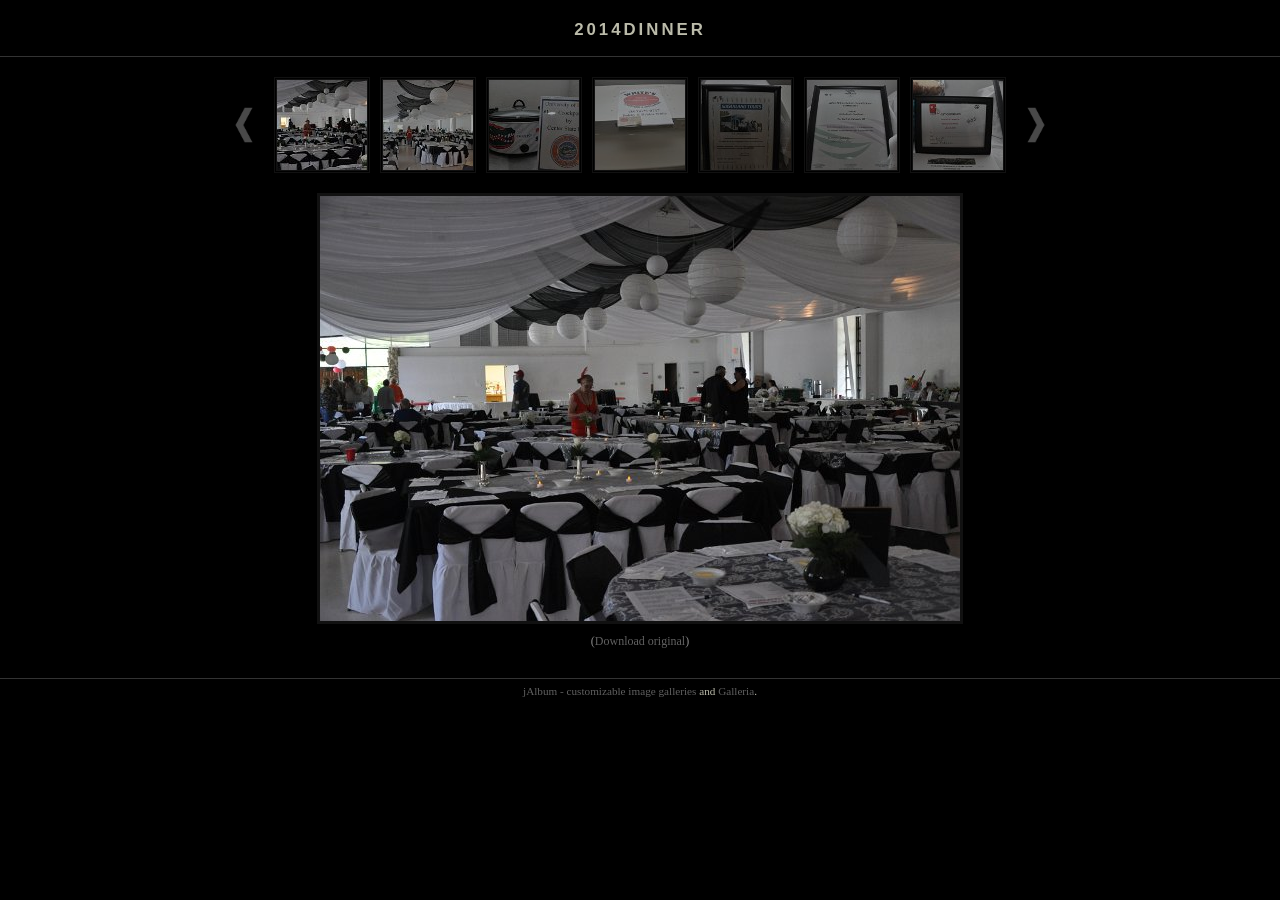
<file: labellechamber.com/2014Dinner/index.html>
<!DOCTYPE html PUBLIC "-//W3C//DTD XHTML 1.0 Transitional//EN" "http://www.w3.org/TR/xhtml1/DTD/xhtml1-transitional.dtd">
<html xmlns="http://www.w3.org/1999/xhtml" lang="en" xml:lang="en">	
	<!-- saved from url=(0014)about:internet -->
<head>
			
			
			
			
			
			
			
			
			
			
			
			
			
			
			
			
			
			
			
			
			
			
			
			
			
			
			
			
			
			
			
			
			
			
			
			
			
			
			
			
			
			
			
			
			
			
			
			
			
			
			
			
			
			
			
			
			
			
			
			
			
			
			
			
			
			
			
			
			
			
			
			
			
			
			
			
			
			
			
			
			
			
			
			
			
			
			
			
			
			
			
			
			
			
			
			
			
			
			
			
			
			
			
			
			
			
			
			
			
			
			
			
			
			
			
			
			
			
			
			
			
			
		<title>2014Dinner</title>
				
<meta http-equiv="content-type" content="text/html; charset=UTF-8" />
<meta name="title" content="2014Dinner" />
<meta name="keywords" content="2014Dinner, 2014Dinner, jAlbum 12, Galleria" />
<meta name="description" content="2014Dinner" />
<meta property="og:title" content="2014Dinner" />
<meta property="og:site_name" content="Jalbum" />
<meta property="fb:app_id" content="140299612674733" />
		<link href="res/galleria/galleria.css" rel="stylesheet" type="text/css" />
		<link href="res/index.css" rel="stylesheet" type="text/css" />		
		<link href="res/common.css" rel="stylesheet" type="text/css" />
		<style type="text/css">
	.thumbnails li {
		width: 90px;
		height: 90px;
	}

	#middle_container {
		height: 455px;
	}

	#scroller_container {
		margin-top: 20px;
		margin-bottom: 10px;
		width: 812px;	
	}

	#image_scroller {
		margin: 0 10px 0 20px;
		width: 742px;
	}
	
	#thumbnails_container {
		width: 12932px;
	}
	
	#scroller_container,
	#image_scroller,
	#thumbnails_container {
		height: 106px;
	}
	
	#folders_container {
		;
	}		
	
	.folders {
		width: 0px;
	}
	
	.folders li {
		width: 106px;
		height: 106px;
	}
	
	.caption,
	.description {
		width: 742px;
	}
</style>
		<script src="res/jquery.js" type="text/javascript"></script>
			<script src="res/jquery.hotkeys.js" type="text/javascript"></script>
	<script src="res/galleria/jquery.galleria.js" type="text/javascript"></script>
	<script src="res/jquery.scrollimages.js" type="text/javascript"></script>	
	<script type="text/javascript"><!--//--><![CDATA[//><!--	
		$(function() {
			$("#thumbnails_container").imageScroller({
				onBeforeScroll: function() { $.galleria.stop() },
				onScroll: function() { $.galleria.start() }, 
				duration: 120, 
				imageWidth: 106, 
				size: 7,
				fastSteps: 5
			});
			
			var formattedThumbnailOpacity = 67/100;
			
			$(".thumbnails_unstyled").addClass("thumbnails");
			$("ul.thumbnails").galleria({
				history: false,
				clickNext: true,
				insert: "#main_image",
				onImage: function(image, caption, thumb) {
					var extras = $("#extras").css("display", "none").empty();
					image.css("display", "none").fadeIn(500);
					caption.css("display", "none").fadeIn(500);
					
					if (false) {
						var extrasList = $("<ul></ul>");
						extrasList.addMetadata("Date", thumb.data("originalDate"));
						extrasList.addMetadata("Camera", thumb.data("cameraModel"));
						extrasList.addMetadata("Exposure time", thumb.data("exposureTime"));
						extrasList.addMetadata("ISO", thumb.data("isoEquivalent"));
						extrasList.addMetadata("Aperture", thumb.data("aperture"));
						extrasList.addMetadata("Focus distance", thumb.data("focusDistance"));
						extrasList.addMetadata("Focal length", thumb.data("focalLength35mm"));
						extrasList.addMetadata("Keywords", thumb.data("keywords"));
						if (extrasList.children().length > 0) {
							extras.append(extrasList);						
							extrasList.find(":first-child").addClass("first");
							extras.css({ 
								width : (image.outerWidth() - (5 * 2) + 100) + "px" 
							}).fadeIn(500);
						}
					}
					
					var li = thumb.parents("li");
					li.siblings().children("img.selected").fadeTo(500, formattedThumbnailOpacity);
					thumb.fadeTo("fast", 1).addClass("selected");
					image.attr("title", "Next image");
					
					var original = thumb.data("original");
					if (original) {
						var originalLink = $("<a></a>").attr("href", original).text("Download original");
						caption.append(" (").append(originalLink).append(")");
					}
				},
				onThumb: function(thumb) {
					var li = thumb.parents("li");
					var fadeTo = li.is(".active") ? "1" : formattedThumbnailOpacity;
					thumb.css({display: "none", opacity: fadeTo}).fadeIn(1500);
					thumb.hover(
						function() { 
							thumb.fadeTo("fast", 1);		
						},
						function() {
							li.not(".active").children("img").fadeTo("fast", formattedThumbnailOpacity);
						}
					)
				},
				preloads: 3,
				fastSteps: 5,
				onPrev: function() {
					$.imageScroller.scrollLeft();
				},
				onNext: function() {
					$.imageScroller.scrollRight();
				},
				onPrevFast: function() {
					$.imageScroller.fastScrollLeft();
				},
				onNextFast: function() {
					$.imageScroller.fastScrollRight();
				},
				enableSlideshow : false,
				autostartSlideshow : false,
				slideshowDelay : 3000,
				onSlideshowPlayed : function() {
					$('.play').hide();
					$('.pause').show();	
				},
				onSlideshowPaused : function() {
					$('.play').show();
					$('.pause').hide();
				}
			});
			
			$.galleria.loader = $("<div></div>").addClass("loader").append($(new Image()).attr("src","res/loader.gif").attr("title","Loading..."));
			
			prepareArrow = function(arrow) {
				arrow.css({display: "none", opacity: 0.5, "padding-top": "28px"}).fadeIn( 1000);			
				arrow.hover(
					function() {
						arrow.fadeTo("fast", 1);
					},
					function() {
						arrow.fadeTo("fast", 0.5);			
					}
				);	
			}
			
			var leftArrow = $("#left_arrow");
			prepareArrow(leftArrow);
			leftArrow.click(function() {
				$.galleria.prev();	
			});
			
			var rightArrow = $("#right_arrow");
			prepareArrow(rightArrow);
			rightArrow.click(function() {
				$.galleria.next();
			});
			
			if (false) {
				var leftFastArrow = $("#left_fast_arrow");
				prepareArrow(leftFastArrow);
				leftFastArrow.click(function() {
					$.galleria.prevFast();
				});
				
				var rightFastArrow = $("#right_fast_arrow");
				prepareArrow(rightFastArrow);
				rightFastArrow.click(function() {
					$.galleria.nextFast();
				});
			}
		});

		$(document).bind("keydown", "left", function() {
			if (!KeyboardNavigation.widgetHasFocus()) {
				$.galleria.prev();
			}
		});
		$(document).bind("keydown", "right", function() {
			if (!KeyboardNavigation.widgetHasFocus()) {
				$.galleria.next();
			}
		});
		$(document).bind("keydown", "space", function() {
			if (!KeyboardNavigation.widgetHasFocus()) {
				$.galleria.toggleSlideshow();
			}
		});

		var KeyboardNavigation = {
			widgetHasFocus: function() {
				if(typeof _jaWidgetFocus != 'undefined' && _jaWidgetFocus) {
					return true;
				}
				return false;
			}
		}
	//--><!]]></script>

	<link rel="alternate" href="album.rss" type="application/rss+xml"/>
</head>
	<body>
		<div id="header">
			<div id="top_container" class="border">
						<h1>2014Dinner</h1>
							
					
			</div>
				
		</div>
<div id="main">
		<div id="scroller_container">
			<img class="hide" id="left_arrow" src="res/left.png" alt="Scroll left" title="Scroll left" />					
			<div id="image_scroller">
				<ul id="thumbnails_container" class="thumbnails_unstyled">
						<li class="active">
										

							<a href="slides/DSC_0323.JPG" title="">
										
								<img src="thumbs/DSC_0323.JPG" alt="" title="" style="width: 90px; height: 90px;" />
							</a>
							<span>original:hi-res/DSC_0323.JPG;;width:640;;height:425</span>
						</li>
						
						<li class="">
										

							<a href="slides/DSC_0324.JPG" title="">
										
								<img src="thumbs/DSC_0324.JPG" alt="" title="" style="width: 90px; height: 90px;" />
							</a>
							<span>original:hi-res/DSC_0324.JPG;;width:640;;height:425</span>
						</li>
						
						<li class="">
										

							<a href="slides/DSC_0341.JPG" title="">
										
								<img src="thumbs/DSC_0341.JPG" alt="" title="" style="width: 90px; height: 90px;" />
							</a>
							<span>original:hi-res/DSC_0341.JPG;;width:640;;height:425</span>
						</li>
						
						<li class="">
										

							<a href="slides/DSC_0342.JPG" title="">
										
								<img src="thumbs/DSC_0342.JPG" alt="" title="" style="width: 90px; height: 90px;" />
							</a>
							<span>original:hi-res/DSC_0342.JPG;;width:640;;height:425</span>
						</li>
						
						<li class="">
										

							<a href="slides/DSC_0344.JPG" title="">
										
								<img src="thumbs/DSC_0344.JPG" alt="" title="" style="width: 90px; height: 90px;" />
							</a>
							<span>original:hi-res/DSC_0344.JPG;;width:640;;height:425</span>
						</li>
						
						<li class="">
										

							<a href="slides/DSC_0346.JPG" title="">
										
								<img src="thumbs/DSC_0346.JPG" alt="" title="" style="width: 90px; height: 90px;" />
							</a>
							<span>original:hi-res/DSC_0346.JPG;;width:640;;height:425</span>
						</li>
						
						<li class="">
										

							<a href="slides/DSC_0349.JPG" title="">
										
								<img src="thumbs/DSC_0349.JPG" alt="" title="" style="width: 90px; height: 90px;" />
							</a>
							<span>original:hi-res/DSC_0349.JPG;;width:640;;height:425</span>
						</li>
						
						<li class="">
										

							<a href="slides/DSC_0351.JPG" title="">
										
								<img src="thumbs/DSC_0351.JPG" alt="" title="" style="width: 90px; height: 90px;" />
							</a>
							<span>original:hi-res/DSC_0351.JPG;;width:640;;height:425</span>
						</li>
						
						<li class="">
										

							<a href="slides/DSC_0356.JPG" title="">
										
								<img src="thumbs/DSC_0356.JPG" alt="" title="" style="width: 90px; height: 90px;" />
							</a>
							<span>original:hi-res/DSC_0356.JPG;;width:640;;height:425</span>
						</li>
						
						<li class="">
										

							<a href="slides/DSC_0357.JPG" title="">
										
								<img src="thumbs/DSC_0357.JPG" alt="" title="" style="width: 90px; height: 90px;" />
							</a>
							<span>original:hi-res/DSC_0357.JPG;;width:640;;height:425</span>
						</li>
						
						<li class="">
										

							<a href="slides/DSC_0358.JPG" title="">
										
								<img src="thumbs/DSC_0358.JPG" alt="" title="" style="width: 90px; height: 90px;" />
							</a>
							<span>original:hi-res/DSC_0358.JPG;;width:640;;height:425</span>
						</li>
						
						<li class="">
										

							<a href="slides/DSC_0359.JPG" title="">
										
								<img src="thumbs/DSC_0359.JPG" alt="" title="" style="width: 90px; height: 90px;" />
							</a>
							<span>original:hi-res/DSC_0359.JPG;;width:640;;height:425</span>
						</li>
						
						<li class="">
										

							<a href="slides/DSC_0361.JPG" title="">
										
								<img src="thumbs/DSC_0361.JPG" alt="" title="" style="width: 90px; height: 90px;" />
							</a>
							<span>original:hi-res/DSC_0361.JPG;;width:640;;height:425</span>
						</li>
						
						<li class="">
										

							<a href="slides/DSC_0362.JPG" title="">
										
								<img src="thumbs/DSC_0362.JPG" alt="" title="" style="width: 90px; height: 90px;" />
							</a>
							<span>original:hi-res/DSC_0362.JPG;;width:640;;height:425</span>
						</li>
						
						<li class="">
										

							<a href="slides/DSC_0366.JPG" title="">
										
								<img src="thumbs/DSC_0366.JPG" alt="" title="" style="width: 90px; height: 90px;" />
							</a>
							<span>original:hi-res/DSC_0366.JPG;;width:640;;height:425</span>
						</li>
						
						<li class="">
										

							<a href="slides/DSC_0368.JPG" title="">
										
								<img src="thumbs/DSC_0368.JPG" alt="" title="" style="width: 90px; height: 90px;" />
							</a>
							<span>original:hi-res/DSC_0368.JPG;;width:640;;height:425</span>
						</li>
						
						<li class="">
										

							<a href="slides/DSC_0369.JPG" title="">
										
								<img src="thumbs/DSC_0369.JPG" alt="" title="" style="width: 90px; height: 90px;" />
							</a>
							<span>original:hi-res/DSC_0369.JPG;;width:640;;height:425</span>
						</li>
						
						<li class="">
										

							<a href="slides/DSC_0370.JPG" title="">
										
								<img src="thumbs/DSC_0370.JPG" alt="" title="" style="width: 90px; height: 90px;" />
							</a>
							<span>original:hi-res/DSC_0370.JPG;;width:640;;height:425</span>
						</li>
						
						<li class="">
										

							<a href="slides/DSC_0371.JPG" title="">
										
								<img src="thumbs/DSC_0371.JPG" alt="" title="" style="width: 90px; height: 90px;" />
							</a>
							<span>original:hi-res/DSC_0371.JPG;;width:640;;height:425</span>
						</li>
						
						<li class="">
										

							<a href="slides/DSC_0372.JPG" title="">
										
								<img src="thumbs/DSC_0372.JPG" alt="" title="" style="width: 90px; height: 90px;" />
							</a>
							<span>original:hi-res/DSC_0372.JPG;;width:640;;height:425</span>
						</li>
						
						<li class="">
										

							<a href="slides/DSC_0373.JPG" title="">
										
								<img src="thumbs/DSC_0373.JPG" alt="" title="" style="width: 90px; height: 90px;" />
							</a>
							<span>original:hi-res/DSC_0373.JPG;;width:640;;height:425</span>
						</li>
						
						<li class="">
										

							<a href="slides/DSC_0374.JPG" title="">
										
								<img src="thumbs/DSC_0374.JPG" alt="" title="" style="width: 90px; height: 90px;" />
							</a>
							<span>original:hi-res/DSC_0374.JPG;;width:640;;height:425</span>
						</li>
						
						<li class="">
										

							<a href="slides/DSC_0375.JPG" title="">
										
								<img src="thumbs/DSC_0375.JPG" alt="" title="" style="width: 90px; height: 90px;" />
							</a>
							<span>original:hi-res/DSC_0375.JPG;;width:640;;height:425</span>
						</li>
						
						<li class="">
										

							<a href="slides/DSC_0376.JPG" title="">
										
								<img src="thumbs/DSC_0376.JPG" alt="" title="" style="width: 90px; height: 90px;" />
							</a>
							<span>original:hi-res/DSC_0376.JPG;;width:640;;height:425</span>
						</li>
						
						<li class="">
										

							<a href="slides/DSC_0377.JPG" title="">
										
								<img src="thumbs/DSC_0377.JPG" alt="" title="" style="width: 90px; height: 90px;" />
							</a>
							<span>original:hi-res/DSC_0377.JPG;;width:640;;height:425</span>
						</li>
						
						<li class="">
										

							<a href="slides/DSC_0378.JPG" title="">
										
								<img src="thumbs/DSC_0378.JPG" alt="" title="" style="width: 90px; height: 90px;" />
							</a>
							<span>original:hi-res/DSC_0378.JPG;;width:640;;height:425</span>
						</li>
						
						<li class="">
										

							<a href="slides/DSC_0379.JPG" title="">
										
								<img src="thumbs/DSC_0379.JPG" alt="" title="" style="width: 90px; height: 90px;" />
							</a>
							<span>original:hi-res/DSC_0379.JPG;;width:640;;height:425</span>
						</li>
						
						<li class="">
										

							<a href="slides/DSC_0380.JPG" title="">
										
								<img src="thumbs/DSC_0380.JPG" alt="" title="" style="width: 90px; height: 90px;" />
							</a>
							<span>original:hi-res/DSC_0380.JPG;;width:640;;height:425</span>
						</li>
						
						<li class="">
										

							<a href="slides/DSC_0381.JPG" title="">
										
								<img src="thumbs/DSC_0381.JPG" alt="" title="" style="width: 90px; height: 90px;" />
							</a>
							<span>original:hi-res/DSC_0381.JPG;;width:640;;height:425</span>
						</li>
						
						<li class="">
										

							<a href="slides/DSC_0382.JPG" title="">
										
								<img src="thumbs/DSC_0382.JPG" alt="" title="" style="width: 90px; height: 90px;" />
							</a>
							<span>original:hi-res/DSC_0382.JPG;;width:640;;height:425</span>
						</li>
						
						<li class="">
										

							<a href="slides/DSC_0383.JPG" title="">
										
								<img src="thumbs/DSC_0383.JPG" alt="" title="" style="width: 90px; height: 90px;" />
							</a>
							<span>original:hi-res/DSC_0383.JPG;;width:640;;height:425</span>
						</li>
						
						<li class="">
										

							<a href="slides/DSC_0384.JPG" title="">
										
								<img src="thumbs/DSC_0384.JPG" alt="" title="" style="width: 90px; height: 90px;" />
							</a>
							<span>original:hi-res/DSC_0384.JPG;;width:640;;height:425</span>
						</li>
						
						<li class="">
										

							<a href="slides/DSC_0385.JPG" title="">
										
								<img src="thumbs/DSC_0385.JPG" alt="" title="" style="width: 90px; height: 90px;" />
							</a>
							<span>original:hi-res/DSC_0385.JPG;;width:640;;height:425</span>
						</li>
						
						<li class="">
										

							<a href="slides/DSC_0386.JPG" title="">
										
								<img src="thumbs/DSC_0386.JPG" alt="" title="" style="width: 90px; height: 90px;" />
							</a>
							<span>original:hi-res/DSC_0386.JPG;;width:640;;height:425</span>
						</li>
						
						<li class="">
										

							<a href="slides/DSC_0387.JPG" title="">
										
								<img src="thumbs/DSC_0387.JPG" alt="" title="" style="width: 90px; height: 90px;" />
							</a>
							<span>original:hi-res/DSC_0387.JPG;;width:640;;height:425</span>
						</li>
						
						<li class="">
										

							<a href="slides/DSC_0388.JPG" title="">
										
								<img src="thumbs/DSC_0388.JPG" alt="" title="" style="width: 90px; height: 90px;" />
							</a>
							<span>original:hi-res/DSC_0388.JPG;;width:640;;height:425</span>
						</li>
						
						<li class="">
										

							<a href="slides/DSC_0389.JPG" title="">
										
								<img src="thumbs/DSC_0389.JPG" alt="" title="" style="width: 90px; height: 90px;" />
							</a>
							<span>original:hi-res/DSC_0389.JPG;;width:640;;height:425</span>
						</li>
						
						<li class="">
										

							<a href="slides/DSC_0390.JPG" title="">
										
								<img src="thumbs/DSC_0390.JPG" alt="" title="" style="width: 90px; height: 90px;" />
							</a>
							<span>original:hi-res/DSC_0390.JPG;;width:640;;height:425</span>
						</li>
						
						<li class="">
										

							<a href="slides/DSC_0391.JPG" title="">
										
								<img src="thumbs/DSC_0391.JPG" alt="" title="" style="width: 90px; height: 90px;" />
							</a>
							<span>original:hi-res/DSC_0391.JPG;;width:640;;height:425</span>
						</li>
						
						<li class="">
										

							<a href="slides/DSC_0392.JPG" title="">
										
								<img src="thumbs/DSC_0392.JPG" alt="" title="" style="width: 90px; height: 90px;" />
							</a>
							<span>original:hi-res/DSC_0392.JPG;;width:640;;height:425</span>
						</li>
						
						<li class="">
										

							<a href="slides/DSC_0394.JPG" title="">
										
								<img src="thumbs/DSC_0394.JPG" alt="" title="" style="width: 90px; height: 90px;" />
							</a>
							<span>original:hi-res/DSC_0394.JPG;;width:640;;height:425</span>
						</li>
						
						<li class="">
										

							<a href="slides/DSC_0395.JPG" title="">
										
								<img src="thumbs/DSC_0395.JPG" alt="" title="" style="width: 90px; height: 90px;" />
							</a>
							<span>original:hi-res/DSC_0395.JPG;;width:640;;height:425</span>
						</li>
						
						<li class="">
										

							<a href="slides/DSC_0396.JPG" title="">
										
								<img src="thumbs/DSC_0396.JPG" alt="" title="" style="width: 90px; height: 90px;" />
							</a>
							<span>original:hi-res/DSC_0396.JPG;;width:640;;height:425</span>
						</li>
						
						<li class="">
										

							<a href="slides/DSC_0397.JPG" title="">
										
								<img src="thumbs/DSC_0397.JPG" alt="" title="" style="width: 90px; height: 90px;" />
							</a>
							<span>original:hi-res/DSC_0397.JPG;;width:640;;height:425</span>
						</li>
						
						<li class="">
										

							<a href="slides/DSC_0398.JPG" title="">
										
								<img src="thumbs/DSC_0398.JPG" alt="" title="" style="width: 90px; height: 90px;" />
							</a>
							<span>original:hi-res/DSC_0398.JPG;;width:640;;height:425</span>
						</li>
						
						<li class="">
										

							<a href="slides/DSC_0399.JPG" title="">
										
								<img src="thumbs/DSC_0399.JPG" alt="" title="" style="width: 90px; height: 90px;" />
							</a>
							<span>original:hi-res/DSC_0399.JPG;;width:640;;height:425</span>
						</li>
						
						<li class="">
										

							<a href="slides/DSC_0400.JPG" title="">
										
								<img src="thumbs/DSC_0400.JPG" alt="" title="" style="width: 90px; height: 90px;" />
							</a>
							<span>original:hi-res/DSC_0400.JPG;;width:640;;height:425</span>
						</li>
						
						<li class="">
										

							<a href="slides/DSC_0402.JPG" title="">
										
								<img src="thumbs/DSC_0402.JPG" alt="" title="" style="width: 90px; height: 90px;" />
							</a>
							<span>original:hi-res/DSC_0402.JPG;;width:640;;height:425</span>
						</li>
						
						<li class="">
										

							<a href="slides/DSC_0403.JPG" title="">
										
								<img src="thumbs/DSC_0403.JPG" alt="" title="" style="width: 90px; height: 90px;" />
							</a>
							<span>original:hi-res/DSC_0403.JPG;;width:640;;height:425</span>
						</li>
						
						<li class="">
										

							<a href="slides/DSC_0405.JPG" title="">
										
								<img src="thumbs/DSC_0405.JPG" alt="" title="" style="width: 90px; height: 90px;" />
							</a>
							<span>original:hi-res/DSC_0405.JPG;;width:640;;height:425</span>
						</li>
						
						<li class="">
										

							<a href="slides/DSC_0406.JPG" title="">
										
								<img src="thumbs/DSC_0406.JPG" alt="" title="" style="width: 90px; height: 90px;" />
							</a>
							<span>original:hi-res/DSC_0406.JPG;;width:640;;height:425</span>
						</li>
						
						<li class="">
										

							<a href="slides/DSC_0407.JPG" title="">
										
								<img src="thumbs/DSC_0407.JPG" alt="" title="" style="width: 90px; height: 90px;" />
							</a>
							<span>original:hi-res/DSC_0407.JPG;;width:640;;height:425</span>
						</li>
						
						<li class="">
										

							<a href="slides/DSC_0409.JPG" title="">
										
								<img src="thumbs/DSC_0409.JPG" alt="" title="" style="width: 90px; height: 90px;" />
							</a>
							<span>original:hi-res/DSC_0409.JPG;;width:640;;height:425</span>
						</li>
						
						<li class="">
										

							<a href="slides/DSC_0411.JPG" title="">
										
								<img src="thumbs/DSC_0411.JPG" alt="" title="" style="width: 90px; height: 90px;" />
							</a>
							<span>original:hi-res/DSC_0411.JPG;;width:640;;height:425</span>
						</li>
						
						<li class="">
										

							<a href="slides/DSC_0412.JPG" title="">
										
								<img src="thumbs/DSC_0412.JPG" alt="" title="" style="width: 90px; height: 90px;" />
							</a>
							<span>original:hi-res/DSC_0412.JPG;;width:640;;height:425</span>
						</li>
						
						<li class="">
										

							<a href="slides/DSC_0414.JPG" title="">
										
								<img src="thumbs/DSC_0414.JPG" alt="" title="" style="width: 90px; height: 90px;" />
							</a>
							<span>original:hi-res/DSC_0414.JPG;;width:640;;height:425</span>
						</li>
						
						<li class="">
										

							<a href="slides/DSC_0415.JPG" title="">
										
								<img src="thumbs/DSC_0415.JPG" alt="" title="" style="width: 90px; height: 90px;" />
							</a>
							<span>original:hi-res/DSC_0415.JPG;;width:640;;height:425</span>
						</li>
						
						<li class="">
										

							<a href="slides/DSC_0416.JPG" title="">
										
								<img src="thumbs/DSC_0416.JPG" alt="" title="" style="width: 90px; height: 90px;" />
							</a>
							<span>original:hi-res/DSC_0416.JPG;;width:640;;height:425</span>
						</li>
						
						<li class="">
										

							<a href="slides/DSC_0417.JPG" title="">
										
								<img src="thumbs/DSC_0417.JPG" alt="" title="" style="width: 90px; height: 90px;" />
							</a>
							<span>original:hi-res/DSC_0417.JPG;;width:640;;height:425</span>
						</li>
						
						<li class="">
										

							<a href="slides/DSC_0418.JPG" title="">
										
								<img src="thumbs/DSC_0418.JPG" alt="" title="" style="width: 90px; height: 90px;" />
							</a>
							<span>original:hi-res/DSC_0418.JPG;;width:640;;height:425</span>
						</li>
						
						<li class="">
										

							<a href="slides/DSC_0419.JPG" title="">
										
								<img src="thumbs/DSC_0419.JPG" alt="" title="" style="width: 90px; height: 90px;" />
							</a>
							<span>original:hi-res/DSC_0419.JPG;;width:640;;height:425</span>
						</li>
						
						<li class="">
										

							<a href="slides/DSC_0420.JPG" title="">
										
								<img src="thumbs/DSC_0420.JPG" alt="" title="" style="width: 90px; height: 90px;" />
							</a>
							<span>original:hi-res/DSC_0420.JPG;;width:640;;height:425</span>
						</li>
						
						<li class="">
										

							<a href="slides/DSC_0421.JPG" title="">
										
								<img src="thumbs/DSC_0421.JPG" alt="" title="" style="width: 90px; height: 90px;" />
							</a>
							<span>original:hi-res/DSC_0421.JPG;;width:640;;height:425</span>
						</li>
						
						<li class="">
										

							<a href="slides/DSC_0422.JPG" title="">
										
								<img src="thumbs/DSC_0422.JPG" alt="" title="" style="width: 90px; height: 90px;" />
							</a>
							<span>original:hi-res/DSC_0422.JPG;;width:640;;height:425</span>
						</li>
						
						<li class="">
										

							<a href="slides/DSC_0423.JPG" title="">
										
								<img src="thumbs/DSC_0423.JPG" alt="" title="" style="width: 90px; height: 90px;" />
							</a>
							<span>original:hi-res/DSC_0423.JPG;;width:640;;height:425</span>
						</li>
						
						<li class="">
										

							<a href="slides/DSC_0424.JPG" title="">
										
								<img src="thumbs/DSC_0424.JPG" alt="" title="" style="width: 90px; height: 90px;" />
							</a>
							<span>original:hi-res/DSC_0424.JPG;;width:640;;height:425</span>
						</li>
						
						<li class="">
										

							<a href="slides/DSC_0425.JPG" title="">
										
								<img src="thumbs/DSC_0425.JPG" alt="" title="" style="width: 90px; height: 90px;" />
							</a>
							<span>original:hi-res/DSC_0425.JPG;;width:640;;height:425</span>
						</li>
						
						<li class="">
										

							<a href="slides/DSC_0426.JPG" title="">
										
								<img src="thumbs/DSC_0426.JPG" alt="" title="" style="width: 90px; height: 90px;" />
							</a>
							<span>original:hi-res/DSC_0426.JPG;;width:640;;height:425</span>
						</li>
						
						<li class="">
										

							<a href="slides/DSC_0427.JPG" title="">
										
								<img src="thumbs/DSC_0427.JPG" alt="" title="" style="width: 90px; height: 90px;" />
							</a>
							<span>original:hi-res/DSC_0427.JPG;;width:640;;height:425</span>
						</li>
						
						<li class="">
										

							<a href="slides/DSC_0428.JPG" title="">
										
								<img src="thumbs/DSC_0428.JPG" alt="" title="" style="width: 90px; height: 90px;" />
							</a>
							<span>original:hi-res/DSC_0428.JPG;;width:640;;height:425</span>
						</li>
						
						<li class="">
										

							<a href="slides/DSC_0429.JPG" title="">
										
								<img src="thumbs/DSC_0429.JPG" alt="" title="" style="width: 90px; height: 90px;" />
							</a>
							<span>original:hi-res/DSC_0429.JPG;;width:640;;height:425</span>
						</li>
						
						<li class="">
										

							<a href="slides/DSC_0430.JPG" title="">
										
								<img src="thumbs/DSC_0430.JPG" alt="" title="" style="width: 90px; height: 90px;" />
							</a>
							<span>original:hi-res/DSC_0430.JPG;;width:640;;height:425</span>
						</li>
						
						<li class="">
										

							<a href="slides/DSC_0431.JPG" title="">
										
								<img src="thumbs/DSC_0431.JPG" alt="" title="" style="width: 90px; height: 90px;" />
							</a>
							<span>original:hi-res/DSC_0431.JPG;;width:640;;height:425</span>
						</li>
						
						<li class="">
										

							<a href="slides/DSC_0432.JPG" title="">
										
								<img src="thumbs/DSC_0432.JPG" alt="" title="" style="width: 90px; height: 90px;" />
							</a>
							<span>original:hi-res/DSC_0432.JPG;;width:640;;height:425</span>
						</li>
						
						<li class="">
										

							<a href="slides/DSC_0433.JPG" title="">
										
								<img src="thumbs/DSC_0433.JPG" alt="" title="" style="width: 90px; height: 90px;" />
							</a>
							<span>original:hi-res/DSC_0433.JPG;;width:640;;height:425</span>
						</li>
						
						<li class="">
										

							<a href="slides/DSC_0434.JPG" title="">
										
								<img src="thumbs/DSC_0434.JPG" alt="" title="" style="width: 90px; height: 90px;" />
							</a>
							<span>original:hi-res/DSC_0434.JPG;;width:640;;height:425</span>
						</li>
						
						<li class="">
										

							<a href="slides/DSC_0435.JPG" title="">
										
								<img src="thumbs/DSC_0435.JPG" alt="" title="" style="width: 90px; height: 90px;" />
							</a>
							<span>original:hi-res/DSC_0435.JPG;;width:640;;height:425</span>
						</li>
						
						<li class="">
										

							<a href="slides/DSC_0436.JPG" title="">
										
								<img src="thumbs/DSC_0436.JPG" alt="" title="" style="width: 90px; height: 90px;" />
							</a>
							<span>original:hi-res/DSC_0436.JPG;;width:640;;height:425</span>
						</li>
						
						<li class="">
										

							<a href="slides/DSC_0437.JPG" title="">
										
								<img src="thumbs/DSC_0437.JPG" alt="" title="" style="width: 90px; height: 90px;" />
							</a>
							<span>original:hi-res/DSC_0437.JPG;;width:640;;height:425</span>
						</li>
						
						<li class="">
										

							<a href="slides/DSC_0438.JPG" title="">
										
								<img src="thumbs/DSC_0438.JPG" alt="" title="" style="width: 90px; height: 90px;" />
							</a>
							<span>original:hi-res/DSC_0438.JPG;;width:640;;height:425</span>
						</li>
						
						<li class="">
										

							<a href="slides/DSC_0439.JPG" title="">
										
								<img src="thumbs/DSC_0439.JPG" alt="" title="" style="width: 90px; height: 90px;" />
							</a>
							<span>original:hi-res/DSC_0439.JPG;;width:640;;height:425</span>
						</li>
						
						<li class="">
										

							<a href="slides/DSC_0440.JPG" title="">
										
								<img src="thumbs/DSC_0440.JPG" alt="" title="" style="width: 90px; height: 90px;" />
							</a>
							<span>original:hi-res/DSC_0440.JPG;;width:640;;height:425</span>
						</li>
						
						<li class="">
										

							<a href="slides/DSC_0441.JPG" title="">
										
								<img src="thumbs/DSC_0441.JPG" alt="" title="" style="width: 90px; height: 90px;" />
							</a>
							<span>original:hi-res/DSC_0441.JPG;;width:640;;height:425</span>
						</li>
						
						<li class="">
										

							<a href="slides/DSC_0442.JPG" title="">
										
								<img src="thumbs/DSC_0442.JPG" alt="" title="" style="width: 90px; height: 90px;" />
							</a>
							<span>original:hi-res/DSC_0442.JPG;;width:640;;height:425</span>
						</li>
						
						<li class="">
										

							<a href="slides/DSC_0443.JPG" title="">
										
								<img src="thumbs/DSC_0443.JPG" alt="" title="" style="width: 90px; height: 90px;" />
							</a>
							<span>original:hi-res/DSC_0443.JPG;;width:640;;height:425</span>
						</li>
						
						<li class="">
										

							<a href="slides/DSC_0444.JPG" title="">
										
								<img src="thumbs/DSC_0444.JPG" alt="" title="" style="width: 90px; height: 90px;" />
							</a>
							<span>original:hi-res/DSC_0444.JPG;;width:640;;height:425</span>
						</li>
						
						<li class="">
										

							<a href="slides/DSC_0445.JPG" title="">
										
								<img src="thumbs/DSC_0445.JPG" alt="" title="" style="width: 90px; height: 90px;" />
							</a>
							<span>original:hi-res/DSC_0445.JPG;;width:640;;height:425</span>
						</li>
						
						<li class="">
										

							<a href="slides/DSC_0446.JPG" title="">
										
								<img src="thumbs/DSC_0446.JPG" alt="" title="" style="width: 90px; height: 90px;" />
							</a>
							<span>original:hi-res/DSC_0446.JPG;;width:640;;height:425</span>
						</li>
						
						<li class="">
										

							<a href="slides/DSC_0447.JPG" title="">
										
								<img src="thumbs/DSC_0447.JPG" alt="" title="" style="width: 90px; height: 90px;" />
							</a>
							<span>original:hi-res/DSC_0447.JPG;;width:640;;height:425</span>
						</li>
						
						<li class="">
										

							<a href="slides/DSC_0448.JPG" title="">
										
								<img src="thumbs/DSC_0448.JPG" alt="" title="" style="width: 90px; height: 90px;" />
							</a>
							<span>original:hi-res/DSC_0448.JPG;;width:640;;height:425</span>
						</li>
						
						<li class="">
										

							<a href="slides/DSC_0449.JPG" title="">
										
								<img src="thumbs/DSC_0449.JPG" alt="" title="" style="width: 90px; height: 90px;" />
							</a>
							<span>original:hi-res/DSC_0449.JPG;;width:640;;height:425</span>
						</li>
						
						<li class="">
										

							<a href="slides/DSC_0450.JPG" title="">
										
								<img src="thumbs/DSC_0450.JPG" alt="" title="" style="width: 90px; height: 90px;" />
							</a>
							<span>original:hi-res/DSC_0450.JPG;;width:640;;height:425</span>
						</li>
						
						<li class="">
										

							<a href="slides/DSC_0451.JPG" title="">
										
								<img src="thumbs/DSC_0451.JPG" alt="" title="" style="width: 90px; height: 90px;" />
							</a>
							<span>original:hi-res/DSC_0451.JPG;;width:640;;height:425</span>
						</li>
						
						<li class="">
										

							<a href="slides/DSC_0452.JPG" title="">
										
								<img src="thumbs/DSC_0452.JPG" alt="" title="" style="width: 90px; height: 90px;" />
							</a>
							<span>original:hi-res/DSC_0452.JPG;;width:640;;height:425</span>
						</li>
						
						<li class="">
										

							<a href="slides/DSC_0453.JPG" title="">
										
								<img src="thumbs/DSC_0453.JPG" alt="" title="" style="width: 90px; height: 90px;" />
							</a>
							<span>original:hi-res/DSC_0453.JPG;;width:640;;height:425</span>
						</li>
						
						<li class="">
										

							<a href="slides/DSC_0454.JPG" title="">
										
								<img src="thumbs/DSC_0454.JPG" alt="" title="" style="width: 90px; height: 90px;" />
							</a>
							<span>original:hi-res/DSC_0454.JPG;;width:640;;height:425</span>
						</li>
						
						<li class="">
										

							<a href="slides/DSC_0455.JPG" title="">
										
								<img src="thumbs/DSC_0455.JPG" alt="" title="" style="width: 90px; height: 90px;" />
							</a>
							<span>original:hi-res/DSC_0455.JPG;;width:640;;height:425</span>
						</li>
						
						<li class="">
										

							<a href="slides/DSC_0456.JPG" title="">
										
								<img src="thumbs/DSC_0456.JPG" alt="" title="" style="width: 90px; height: 90px;" />
							</a>
							<span>original:hi-res/DSC_0456.JPG;;width:640;;height:425</span>
						</li>
						
						<li class="">
										

							<a href="slides/DSC_0457.JPG" title="">
										
								<img src="thumbs/DSC_0457.JPG" alt="" title="" style="width: 90px; height: 90px;" />
							</a>
							<span>original:hi-res/DSC_0457.JPG;;width:640;;height:425</span>
						</li>
						
						<li class="">
										

							<a href="slides/DSC_0458.JPG" title="">
										
								<img src="thumbs/DSC_0458.JPG" alt="" title="" style="width: 90px; height: 90px;" />
							</a>
							<span>original:hi-res/DSC_0458.JPG;;width:640;;height:425</span>
						</li>
						
						<li class="">
										

							<a href="slides/DSC_0459.JPG" title="">
										
								<img src="thumbs/DSC_0459.JPG" alt="" title="" style="width: 90px; height: 90px;" />
							</a>
							<span>original:hi-res/DSC_0459.JPG;;width:640;;height:425</span>
						</li>
						
						<li class="">
										

							<a href="slides/DSC_0460.JPG" title="">
										
								<img src="thumbs/DSC_0460.JPG" alt="" title="" style="width: 90px; height: 90px;" />
							</a>
							<span>original:hi-res/DSC_0460.JPG;;width:640;;height:425</span>
						</li>
						
						<li class="">
										

							<a href="slides/DSC_0461.JPG" title="">
										
								<img src="thumbs/DSC_0461.JPG" alt="" title="" style="width: 90px; height: 90px;" />
							</a>
							<span>original:hi-res/DSC_0461.JPG;;width:640;;height:425</span>
						</li>
						
						<li class="">
										

							<a href="slides/DSC_0462.JPG" title="">
										
								<img src="thumbs/DSC_0462.JPG" alt="" title="" style="width: 90px; height: 90px;" />
							</a>
							<span>original:hi-res/DSC_0462.JPG;;width:640;;height:425</span>
						</li>
						
						<li class="">
										

							<a href="slides/DSC_0463.JPG" title="">
										
								<img src="thumbs/DSC_0463.JPG" alt="" title="" style="width: 90px; height: 90px;" />
							</a>
							<span>original:hi-res/DSC_0463.JPG;;width:640;;height:425</span>
						</li>
						
						<li class="">
										

							<a href="slides/DSC_0464.JPG" title="">
										
								<img src="thumbs/DSC_0464.JPG" alt="" title="" style="width: 90px; height: 90px;" />
							</a>
							<span>original:hi-res/DSC_0464.JPG;;width:640;;height:425</span>
						</li>
						
						<li class="">
										

							<a href="slides/DSC_0465.JPG" title="">
										
								<img src="thumbs/DSC_0465.JPG" alt="" title="" style="width: 90px; height: 90px;" />
							</a>
							<span>original:hi-res/DSC_0465.JPG;;width:640;;height:425</span>
						</li>
						
						<li class="">
										

							<a href="slides/DSC_0466.JPG" title="">
										
								<img src="thumbs/DSC_0466.JPG" alt="" title="" style="width: 90px; height: 90px;" />
							</a>
							<span>original:hi-res/DSC_0466.JPG;;width:640;;height:425</span>
						</li>
						
						<li class="">
										

							<a href="slides/DSC_0467.JPG" title="">
										
								<img src="thumbs/DSC_0467.JPG" alt="" title="" style="width: 90px; height: 90px;" />
							</a>
							<span>original:hi-res/DSC_0467.JPG;;width:640;;height:425</span>
						</li>
						
						<li class="">
										

							<a href="slides/DSC_0468.JPG" title="">
										
								<img src="thumbs/DSC_0468.JPG" alt="" title="" style="width: 90px; height: 90px;" />
							</a>
							<span>original:hi-res/DSC_0468.JPG;;width:640;;height:425</span>
						</li>
						
						<li class="">
										

							<a href="slides/DSC_0469.JPG" title="">
										
								<img src="thumbs/DSC_0469.JPG" alt="" title="" style="width: 90px; height: 90px;" />
							</a>
							<span>original:hi-res/DSC_0469.JPG;;width:640;;height:425</span>
						</li>
						
						<li class="">
										

							<a href="slides/DSC_0470.JPG" title="">
										
								<img src="thumbs/DSC_0470.JPG" alt="" title="" style="width: 90px; height: 90px;" />
							</a>
							<span>original:hi-res/DSC_0470.JPG;;width:640;;height:425</span>
						</li>
						
						<li class="">
										

							<a href="slides/DSC_0471.JPG" title="">
										
								<img src="thumbs/DSC_0471.JPG" alt="" title="" style="width: 90px; height: 90px;" />
							</a>
							<span>original:hi-res/DSC_0471.JPG;;width:640;;height:425</span>
						</li>
						
						<li class="">
										

							<a href="slides/DSC_0472.JPG" title="">
										
								<img src="thumbs/DSC_0472.JPG" alt="" title="" style="width: 90px; height: 90px;" />
							</a>
							<span>original:hi-res/DSC_0472.JPG;;width:640;;height:425</span>
						</li>
						
						<li class="">
										

							<a href="slides/DSC_0473.JPG" title="">
										
								<img src="thumbs/DSC_0473.JPG" alt="" title="" style="width: 90px; height: 90px;" />
							</a>
							<span>original:hi-res/DSC_0473.JPG;;width:640;;height:425</span>
						</li>
						
						<li class="">
										

							<a href="slides/DSC_0474.JPG" title="">
										
								<img src="thumbs/DSC_0474.JPG" alt="" title="" style="width: 90px; height: 90px;" />
							</a>
							<span>original:hi-res/DSC_0474.JPG;;width:640;;height:425</span>
						</li>
						
						<li class="">
										

							<a href="slides/DSC_0475.JPG" title="">
										
								<img src="thumbs/DSC_0475.JPG" alt="" title="" style="width: 90px; height: 90px;" />
							</a>
							<span>original:hi-res/DSC_0475.JPG;;width:640;;height:425</span>
						</li>
						
						<li class="">
										

							<a href="slides/DSC_0476.JPG" title="">
										
								<img src="thumbs/DSC_0476.JPG" alt="" title="" style="width: 90px; height: 90px;" />
							</a>
							<span>original:hi-res/DSC_0476.JPG;;width:640;;height:425</span>
						</li>
						
						<li class="">
										

							<a href="slides/DSC_0477.JPG" title="">
										
								<img src="thumbs/DSC_0477.JPG" alt="" title="" style="width: 90px; height: 90px;" />
							</a>
							<span>original:hi-res/DSC_0477.JPG;;width:640;;height:425</span>
						</li>
						
						<li class="">
										

							<a href="slides/DSC_0478.JPG" title="">
										
								<img src="thumbs/DSC_0478.JPG" alt="" title="" style="width: 90px; height: 90px;" />
							</a>
							<span>original:hi-res/DSC_0478.JPG;;width:640;;height:425</span>
						</li>
						
						<li class="">
										

							<a href="slides/DSC_0479.JPG" title="">
										
								<img src="thumbs/DSC_0479.JPG" alt="" title="" style="width: 90px; height: 90px;" />
							</a>
							<span>original:hi-res/DSC_0479.JPG;;width:640;;height:425</span>
						</li>
						
						<li class="">
										

							<a href="slides/DSC_0480.JPG" title="">
										
								<img src="thumbs/DSC_0480.JPG" alt="" title="" style="width: 90px; height: 90px;" />
							</a>
							<span>original:hi-res/DSC_0480.JPG;;width:640;;height:425</span>
						</li>
						
				</ul>
				<div class="clear"></div>
			</div>					
			<img class="hide" id="right_arrow" src="res/right.png" alt="Scroll right" title="Scroll right" />
			
			<div class="clear"></div>
		</div>
		<div class="clear"></div>
		<div id="middle_container">
			<div id="main_image"></div>
			<div id="extras"></div>
		</div>
	<div class="clear"></div>	
</div>
<div class="clear"></div>
		<div id="footer">
				<p id="bottom_container">
					<a href="http://jalbum.net" target="_blank" title="jAlbum 12">jAlbum - customizable image galleries</a> and <a href="http://jalbum.net/skins/skin/Galleria" title="Galleria">Galleria</a>.
				</p>
		</div>
		
	<div id="jalbumwidgetcontainer"></div>
<script type="text/javascript"><!--//--><![CDATA[//><!--
_jaSkin = "Galleria";
_jaStyle = "Dark.css";
_jaVersion = "12.1";
_jaGeneratorType = "desktop";
_jaLanguage = "en";
_jaPageType = "index";
_jaRootPath = ".";
_jaUserId = "280109";
var script = document.createElement("script");
script.type = "text/javascript";
script.src = "http://jalbum.net/widgetapi/load.js";
document.getElementById("jalbumwidgetcontainer").appendChild(script);
//--><!]]></script>

</body>
</html>
</file>
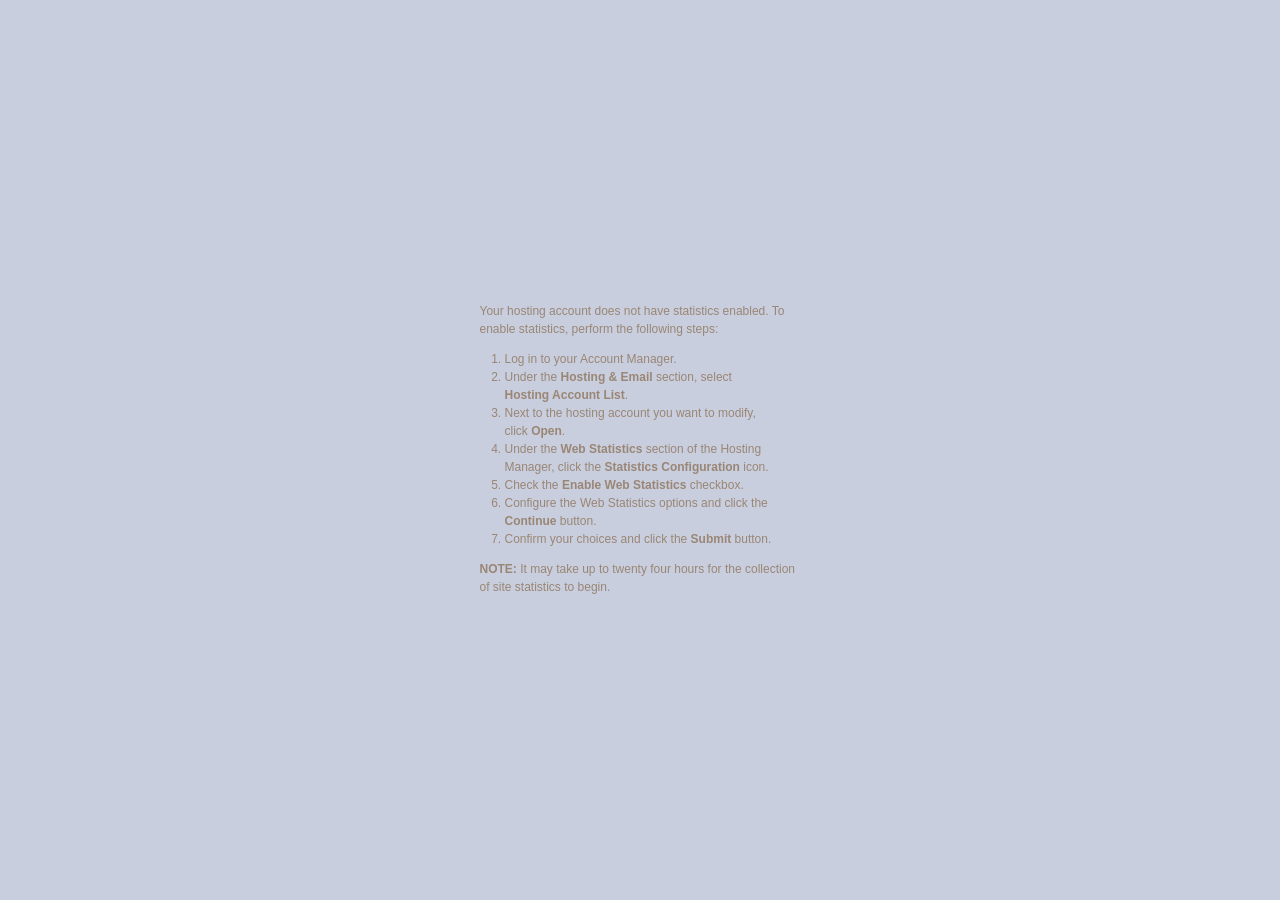
<file: labellechamber.com/OLD/stats/index.html>
<!DOCTYPE html PUBLIC "-//W3C//DTD XHTML 1.0 Transitional//EN" "http://www.w3.org/TR/xhtml1/DTD/xhtml1-transitional.dtd">
<html xmlns="http://www.w3.org/1999/xhtml">
<head>
<meta http-equiv="Content-Type" content="text/html; charset=iso-8859-1" />
<title>Web Stats Not Enabled</title>
<style>
   body {
	  background-image:url(http://products.secureserver.net/hosting_default/back.jpg);
	  background-position: top left;
	  background-repeat: repeat-x;
	  background-color: #C9CEDE;
	}
	
	a {
	  color: #7FC1FE;
	}
	
	#wrap {
	  width: 441px;
	  padding: 0px;
	  margin: 15px auto;
	}
	
	#head {
	  background-image:url(http://products.secureserver.net/hosting_default/header_title_webstats.gif);
	  background-repeat: no-repeat;
	  background-repeat: no-repeat;
	  height: 154px;
	}
	
	h1 {
	  display: none;
	}
	
	#main {
	  padding: 70px 60px 110px 60px;
	  font-family: Verdana, Arial, Helvetica, sans-serif;
	  font-size: x-small;
	  background-image: url(http://products.secureserver.net/hosting_default/wrapback.png);
	  background-repeat: repeat-y;
	}
	
	p, li{
     font-size: 120%;
	  line-height: 150%;
	  color: #998675;  
   }
	
	ol {
	  margin: 0px;
	  padding: 0px 25px;
	}
	
	#pagetitle {
	  background-image:url(http://products.secureserver.net/hosting_default/title_ws_not_enabled.gif);
	  background-position: top left;
	  background-repeat: no-repeat;
	  height: 33px;
	  margin-bottom: 30px;
	}
	
	h2 {
	  color: #A97E53;
	  font-family: "Arial Narrow", Arial, Helvetica, sans-serif;
	  font-weight: normal;
	  font-size: 300%;
	  display: none;
	  
	}
	
	#foot {
	  background-image:url(http://products.secureserver.net/hosting_default/bottom.gif);
	  background-repeat: none;
	  background-position: top left;
	  height: 43px;
	}
</style>

</head>

<body>
<div id="wrap">
   <div id="head">
	   <h1>Web Stats</h1>
	</div>
   <div id="main">
	   <div id="pagetitle">
		<h2>Web Stats Not Enabled</h2>
		</div>
		<p>Your hosting account does not have statistics enabled.  To enable statistics, perform the following steps:</p>
        <ol>     
          <li>Log in to your Account Manager.</li>
          <li>Under the <strong>Hosting &amp; Email</strong> section, select <strong>Hosting Account   List</strong>.</li>
          <li>Next to the hosting account you want to modify, click <strong>Open</strong>.</li>
          <li>Under the <strong>Web Statistics</strong> section of the Hosting Manager, click the <strong>Statistics Configuration</strong> icon.</li>
          <li>Check the <strong>Enable Web Statistics</strong> checkbox.</li>
	  <li>Configure the Web Statistics options and click the <strong>Continue</strong> button.</li>
	  <li>Confirm your choices and click the <strong>Submit</strong> button.
      </ol>
<p class="note"><strong>NOTE:</strong>  It may take up to twenty four hours for the collection of site statistics to begin.</p>
	</div>
	<div id="foot">&nbsp;</div>
</div>
</body>
</html>
</file>
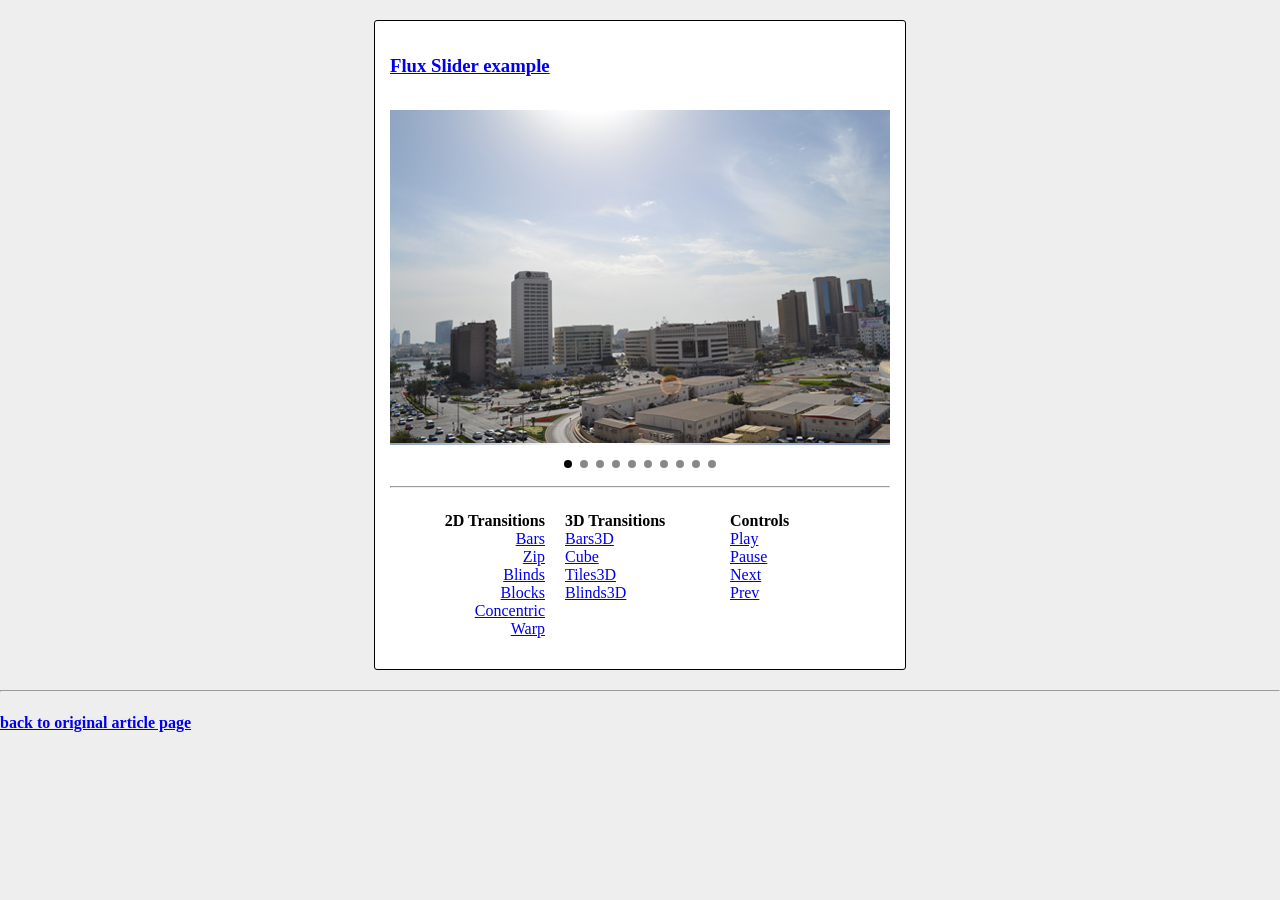
<file: labellechamber.com/OLD/testslider/index.html>
<!DOCTYPE html>
<html>
    <head>
        <meta charset=utf-8 />
        <title>Flux Slider example</title>
        <link rel="stylesheet" href="css/main.css" type="text/css" />
        <script src="js/jquery-1.5.2.min.js" type="text/javascript" charset="utf-8"></script>
        <script src="js/flux.min.js" type="text/javascript" charset="utf-8"></script>
        <script src="js/main.js" type="text/javascript" charset="utf-8"></script>
    </head>
    <body>
        <div class="example">
            <h3><a href="#">Flux Slider example</a></h3>

            <div id="slider">
                <img src="data_images/pic1.jpg" alt="" />
                <img src="data_images/pic2.jpg" alt="" />
                <img src="data_images/pic3.jpg" alt="" />
                <img src="data_images/pic4.jpg" alt="" />
                <img src="data_images/pic5.jpg" alt="" />
                <img src="data_images/pic6.jpg" alt="" />
                <img src="data_images/pic7.jpg" alt="" />
                <img src="data_images/pic8.jpg" alt="" />
                <img src="data_images/pic9.jpg" alt="" />
                <img src="data_images/pic10.jpg" alt="" />
            </div>

            <hr />
            <div id="transitions">
                <ul id="trans2D" class="transitions">
                    <li><b>2D Transitions</b></li>
                    <li><a href="#" id="bars">Bars</a></li>
                    <li><a href="#" id="zip">Zip</a></li>
                    <li><a href="#" id="blinds">Blinds</a></li>
                    <li><a href="#" id="blocks">Blocks</a></li>
                    <li><a href="#" id="concentric">Concentric</a></li>
                    <li><a href="#" id="warp">Warp</a></li>
                </ul>
                <ul id="trans3d" class="transitions">
                    <li><b>3D Transitions</b></li>
                    <li><a href="#" id="bars3d">Bars3D</a></li>
                    <li><a href="#" id="cube">Cube</a></li>
                    <li><a href="#" id="tiles3d">Tiles3D</a></li>
                    <li><a href="#" id="blinds3d">Blinds3D</a></li>
                </ul>
                <ul id="controls">
                    <li><b>Controls</b></li>
                    <li><a href="#" id="start">Play</a></li>
                    <li><a href="#" id="stop">Pause</a></li>
                    <li><a href="#" id="next">Next</a></li>
                    <li><a href="#" id="prev">Prev</a></li>
                </ul>
            </div>
            <div id="warn" style="display:none"></div>
        </div>

        <hr style="clear:both;" />
        <h4><a href="http://www.script-tutorials.com/using-flux-slider-jquery-plugin/">back to original article page</a></h4>
    </body>
</html>
</file>
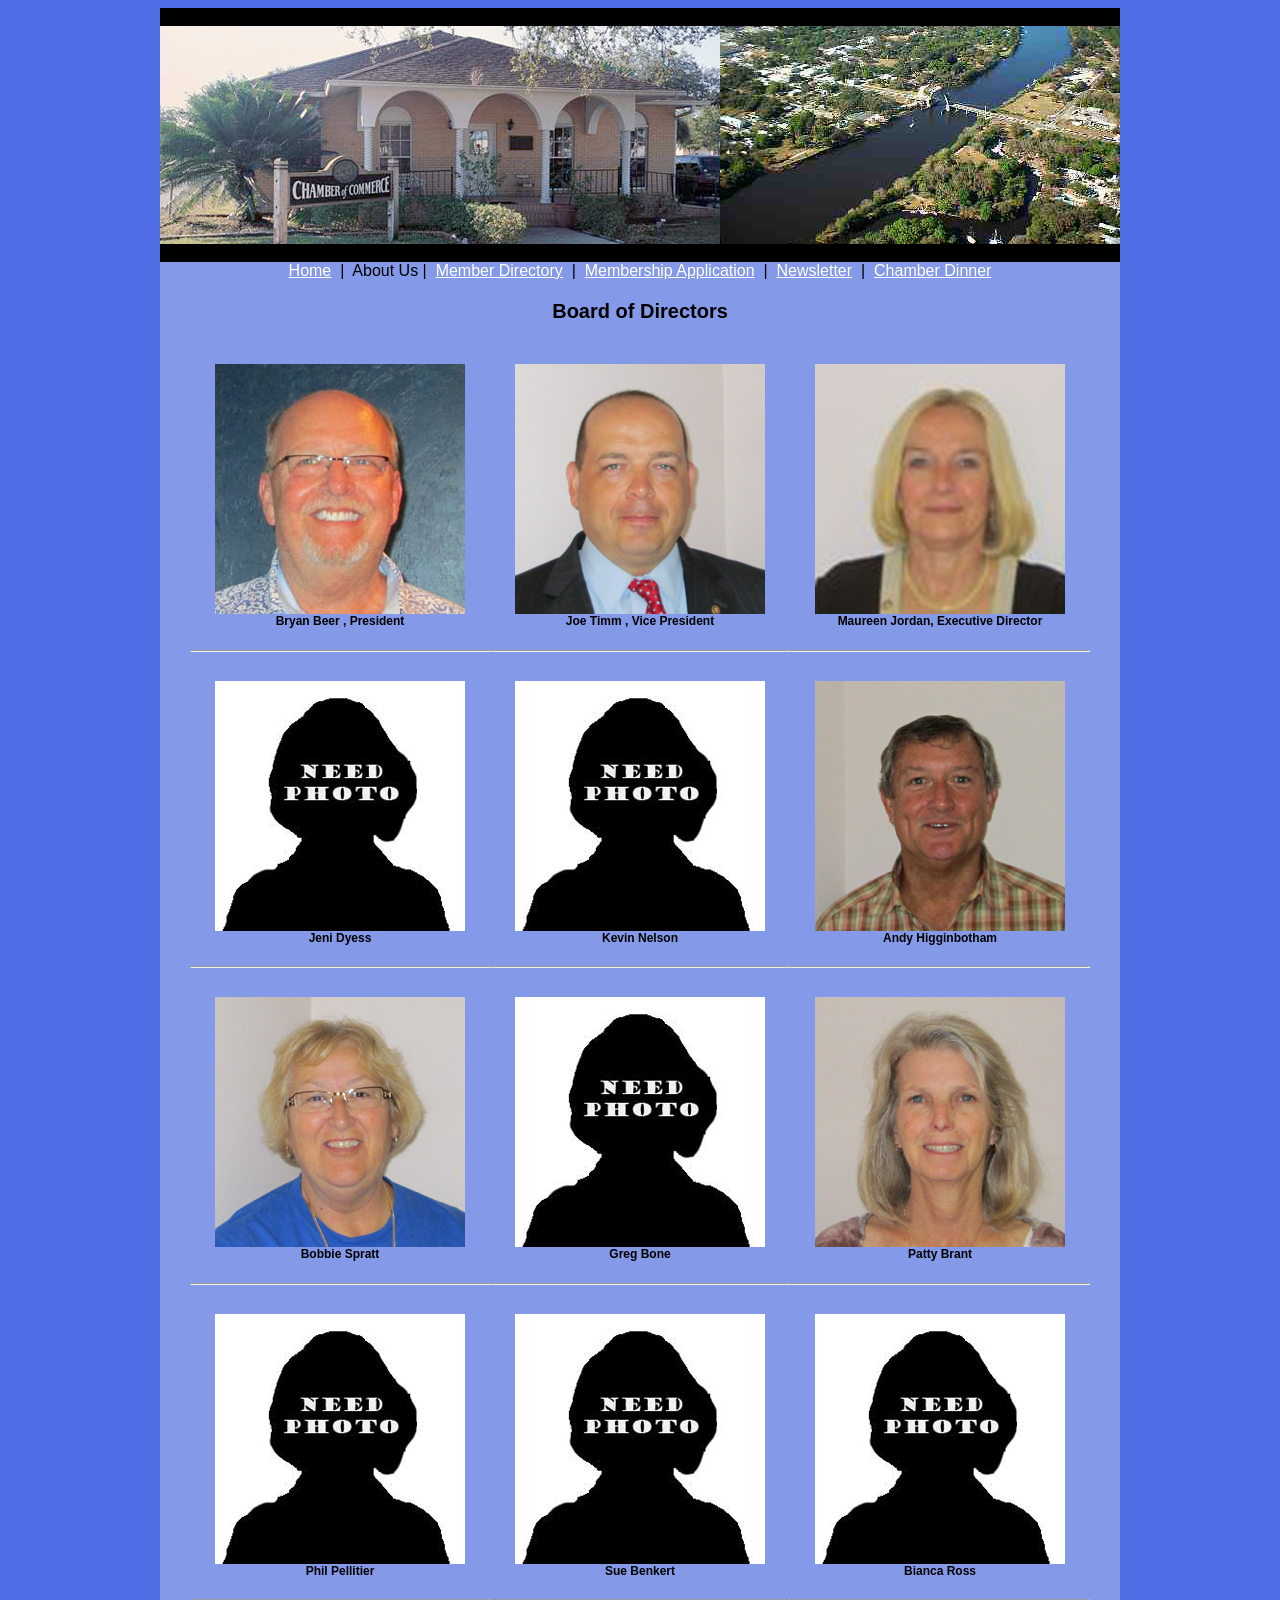
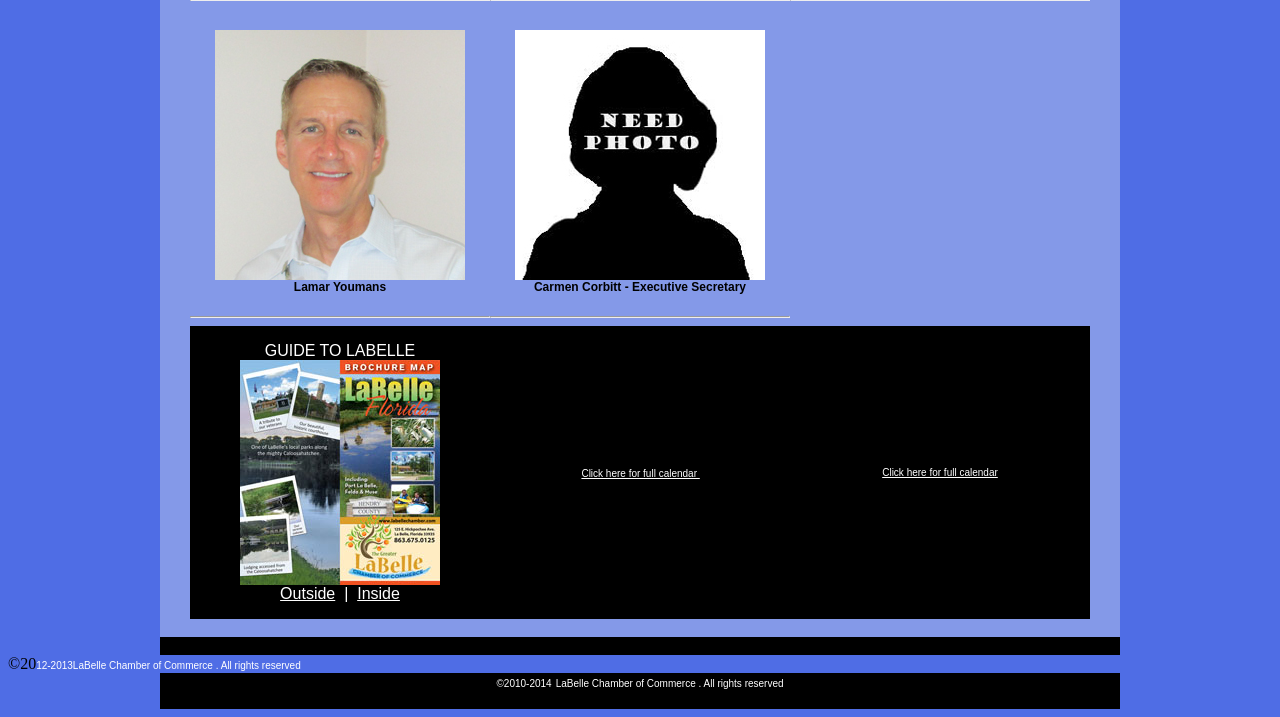
<file: labellechamber.com/OLD/about us.html>
<!DOCTYPE html PUBLIC "-//W3C//DTD XHTML 1.0 Transitional//EN" "http://www.w3.org/TR/xhtml1/DTD/xhtml1-transitional.dtd">
<html xmlns="http://www.w3.org/1999/xhtml">
<head>
<meta http-equiv="Content-Type" content="text/html; charset=iso-8859-1" />
<title>LaBelle Chamber of Commerce - LaBelle Florida</title>
<style type="text/css">
<!--
body {
	background-color: #4F6DE5;
}
.style1 {font-family: Verdana, Arial, Helvetica, sans-serif}
a:link {
	color: #FFFFFF;
}
a:visited {
	color: #FFFFFF;
}
a:hover {
	color: #4F6DE5;
}
a:active {
	color: #FFFFFF;
}
.style11 {color: #FFFFFF}
.style14 {font-size: 16px; font-family: Verdana, Arial, Helvetica, sans-serif; color: #FFFFFF; }
.style8 {	font-size: 10px;
	font-family: Verdana, Arial, Helvetica, sans-serif;
	color: #FFFFFF;
}
.style13 {font-size: 10px}
.style16 {
	font-family: Verdana, Arial, Helvetica, sans-serif;
	font-size: 12px;
	font-weight: bold;
}
.style17 {font-family: Verdana, Arial, Helvetica, sans-serif; font-size: 16px; font-weight: bold; }
.style18 {font-size: 20px}
-->
</style>
<script type="text/JavaScript">
<!--



function MM_preloadImages() { //v3.0
  var d=document; if(d.images){ if(!d.MM_p) d.MM_p=new Array();
    var i,j=d.MM_p.length,a=MM_preloadImages.arguments; for(i=0; i<a.length; i++)
    if (a[i].indexOf("#")!=0){ d.MM_p[j]=new Image; d.MM_p[j++].src=a[i];}}
}
//-->
</script>
</head>

<body>
<table width="960" border="0" align="center" cellpadding="0" cellspacing="0" bgcolor="#000000">
  <tr>
    <td><div align="center">a</div></td>
  </tr>
</table>
<table width="960" border="0" align="center" cellpadding="0" cellspacing="0">
  <tr>
    <td><img src="images/header.jpg" width="960" height="218" /></td>
  </tr>
</table>
<table width="960" border="0" align="center" cellpadding="0" cellspacing="0" bgcolor="#000000">
  <tr>
    <td><div align="center">a</div></td>
  </tr>
</table>
<table width="960" border="0" align="center" cellpadding="0" cellspacing="0" bgcolor="#8499E8">
  <tr>
    <td><div align="center" class="style1"><a href="index.html">Home</a>&nbsp; | &nbsp;About Us&nbsp;| &nbsp;<a href="memberdirectory.php">Member Directory</a>&nbsp; | &nbsp;<a href="ChamberMembership.pdf" target="_blank">Membership Application</a> &nbsp;| &nbsp;<a href="newsletters/Newsletter052014.pdf" target="_blank">Newsletter</a>&nbsp; | &nbsp;<a href="newsletters/2014dinner.php">Chamber Dinner</a></div></td>
  </tr>
</table>
<table width="960" border="0" align="center" cellpadding="0" cellspacing="0" bgcolor="#8499E8">
  <tr>
    <td><div align="center" class="style17">
      <p class="style18">Board of Directors </p>
    </div></td>
  </tr>
</table>
<table width="960" border="0" align="center" cellpadding="0" cellspacing="0" bgcolor="#8499E8">
  <tr>
    <td width="30">&nbsp;</td>
    <td width="300"><div align="center">
      <h4><span class="style16"><img src="images/board of directors/Bryan-Beer-President.jpg" width="250" height="250" /><br />
Bryan Beer  , President</span></h4>
      <hr />
    </div></td>
    <td width="300"><div align="center">
      <h4><img src="images/board of directors/joe-timm.jpg" width="250" height="250" /><br />
        <span class="style16">Joe Timm , Vice President</span></h4>
      <hr />
    </div></td>
    <td width="300"><div align="center">
      <h4><img src="images/board of directors/Maureen-Jordan.jpg" width="250" height="250" /><br />
        <span class="style16">Maureen Jordan, Executive Director</span></h4>
      <hr />
    </div></td>
    <td width="30">&nbsp;</td>
  </tr>
</table>
<table width="960" border="0" align="center" cellpadding="0" cellspacing="0" bgcolor="#8499E8">
  <tr>
    <td width="30">&nbsp;</td>
    <td width="300"><div align="center">
      <h4><img src="images/board of directors/needphoto.jpg" width="250" height="250" /><br />
        <span class="style16">Jeni Dyess </span></h4>
      <hr />
    </div></td>
    <td width="300"><div align="center">
      <h4><img src="images/board of directors/needphoto.jpg" width="250" height="250" /><br />
        <span class="style16">Kevin Nelson</span></h4>
      <hr />
    </div></td>
    <td width="300"><div align="center">
      <h4><img src="images/board of directors/andy-higginbotham.jpg" width="250" height="250" /><br />
        <span class="style16">Andy Higginbotham</span></h4>
      <hr />
    </div></td>
    <td width="30">&nbsp;</td>
  </tr>
</table>
<table width="960" border="0" align="center" cellpadding="0" cellspacing="0" bgcolor="#8499E8">
  <tr>
    <td width="30">&nbsp;</td>
    <td width="300"><div align="center">
      <h4><img src="images/board of directors/bobbie-spratt.jpg" width="250" height="250" /><br />
        <span class="style16">Bobbie Spratt</span></h4>
      <hr />
    </div></td>
    <td width="300"><div align="center">
      <h4><img src="images/board of directors/needphoto.jpg" width="250" height="250" /><br />
        <span class="style16">Greg Bone </span></h4>
      <hr />
    </div></td>
    <td width="300"><div align="center">
      <h4><img src="images/board of directors/patty-brant.jpg" width="250" height="250" /><br />
        <span class="style16">Patty Brant</span></h4>
      <hr />
    </div></td>
    <td width="30">&nbsp;</td>
  </tr>
</table>
<table width="960" border="0" align="center" cellpadding="0" cellspacing="0" bgcolor="#8499E8">
  <tr>
    <td width="30">&nbsp;</td>
    <td width="300"><div align="center">
      <h4><img src="images/board of directors/needphoto.jpg" width="250" height="250" /><br />
            <span class="style16">Phil Pellitier </span></h4>
      <hr />
    </div></td>
    <td width="300"><div align="center">
      <h4><img src="images/board of directors/needphoto.jpg" width="250" height="250" /><br />
        <span class="style16">Sue Benkert </span></h4>
      <hr />
    </div></td>
    <td width="300"><div align="center">
      <h4><img src="images/board of directors/needphoto.jpg" width="250" height="250" /><br />
        <span class="style16">Bianca Ross </span></h4>
      <hr />
    </div></td>
    <td width="30">&nbsp;</td>
  </tr>
</table>
<table width="960" border="0" align="center" cellpadding="0" cellspacing="0" bgcolor="#8499E8">
  <tr>
    <td width="30">&nbsp;</td>
    <td width="300"><div align="center">
      <h4><img src="images/board of directors/lamar-youmans.jpg" width="250" height="250" /><br />
        <span class="style16">Lamar Youmans</span></h4>
      <hr />
    </div></td>
    <td width="300"><div align="center">
      <h4><img src="images/board of directors/needphoto.jpg" width="250" height="250" /><br />
        <span class="style16">Carmen Corbitt - Executive Secretary   </span></h4>
      <hr />
    </div></td>
    <td width="300">&nbsp;</td>
    <td width="30">&nbsp;</td>
  </tr>
</table>
<table width="960" border="0" align="center" cellpadding="0" cellspacing="0" bgcolor="#8499E8">
  <tr>
    <td><table width="900" border="0" align="center" cellpadding="0" cellspacing="0" bgcolor="#000000">
      <tr>
        <td width="300"><p align="center" class="style11"><span class="style1">GUIDE TO LABELLE</span><a href="map inside.html" target="_blank" class="style14"><br />
          </a><img src="images/labelle_map_small.jpg" width="200" height="225" border="0" /><br />
          <span class="style1"><a href="map outside.html" target="_blank">Outside</a> &nbsp;| &nbsp;<a href="map inside.html" target="_blank">Inside</a></span></p></td>
        <td width="300"><div align="center">
          <script type="text/javascript" src="http://www.calendarwiz.com/calendars/ucfeeder.php?crd=labellechamber&amp;theme=Master%20Theme"></script>
          &nbsp;<span class="style8"><a href="http://www.calendarwiz.com/calendars/calendar.php?crd=labellechamber" target="_blank">Click here for full calendar </a>&nbsp;</span></div></td>
        <td width="300"><div align="center" class="style8">
          <p class="style8">
            <script type="text/javascript" src="http://www.calendarwiz.com/minical/minical.js?crd=labellechamber&amp;mctheme=Master%20Theme"></script>
            <a href="http://www.calendarwiz.com/calendars/calendar.php?crd=labellechamber" class="style8">Click here for full calendar </a></p>
        </div></td>
      </tr>
    </table></td>
  </tr>
</table>
<table width="960" border="0" align="center" cellpadding="0" cellspacing="0" bgcolor="#8499E8">
  <tr>
    <td>&nbsp;</td>
  </tr>
</table>
<table width="960" border="0" align="center" cellpadding="0" cellspacing="0" bgcolor="#000000">
  <tr>
    <td><div align="center">a</div></td>
  </tr>
</table>
<table width="960" border="0" align="center" cellpadding="0" cellspacing="0" bgcolor="#000000">
  <tr>
    <td><div align="center">
    <span class="style13"><font color="#FFFFFF" face="Verdana, Arial, Helvetica, sans-serif">&copy;2010-2014</font></span> <span class="style13"><font color="#FFFFFF" face="Verdana, Arial, Helvetica, sans-serif">LaBelle Chamber of Commerce </font></span><span class="style8"><font color="#FFFFFF" face="Verdana, Arial, Helvetica, sans-serif">.&nbsp;All rights reserved </font></span></div></td>
      &copy;20</font></span><span class="style13"><font color="#FFFFFF" face="Verdana, Arial, Helvetica, sans-serif">12-2013</font></span> <span class="style13"><font color="#FFFFFF" face="Verdana, Arial, Helvetica, sans-serif">LaBelle Chamber of Commerce </font></span><span class="style8"><font color="#FFFFFF" face="Verdana, Arial, Helvetica, sans-serif">.&nbsp;All rights reserved </font></span></div></td>
  </tr>
</table>
<table width="960" border="0" align="center" cellpadding="0" cellspacing="0" bgcolor="#000000">
  <tr>
    <td><div align="center">a</div></td>
  </tr>
</table>
</body>
</html>
</file>
<file: labellechamber.com/2014Dinner/res/galleria/galleria.css>
.galleria{list-style:none;width:200px}
.galleria li{display:block;width:80px;height:80px;overflow:hidden;float:left;margin:0 10px 10px 0}
.galleria li a{display:none}
.galleria li div{position:absolute;display:none;top:0;left:180px}
.galleria li div img{cursor:pointer}
.galleria li.active div img,.galleria li.active div{display:block}
.galleria li img.thumb{cursor:pointer;top:auto;left:auto;display:block;width:auto;height:auto}
.galleria li .caption{display:block;padding-top:.5em}
* html .galleria li div span{width:400px} /* MSIE bug */
</file>
<file: labellechamber.com/2014Dinner/res/index.css>
body {
	margin: 0;
	padding: 10px 0 30px 0;
	text-align: center;
	font-size: 14px;	
	font-family: georgia,serif;
}

h1,
h2 {	
	letter-spacing: 3px;
	text-transform: uppercase;
	font-family: 'helvetica neue',helvetica,sans-serif;
}

h1 {
	font-size: 1.2em;
	margin: 10px 0;
}

h2 {
	font-size: 1.1em;
	margin: 20px 0;	
}

a {
	text-decoration: none;
	outline: none;
}

a img {
	border: none;	
}

ul {
	list-style: none;	
}	

.description {
	margin: 10px auto;
}

.caption {
	display: block;
	margin: 10px auto;
	font-size: 12px;
}

#main {
	position: relative;
}

#main_image .loader {
	margin: 0 auto;
}

#main_image .loader img {
	margin: 0 auto;
	border: none;	
}

#middle_container {
	margin: 0 auto;
	position: relative;
}

#single_image {
	position: relative;	
}

#left_arrow,
#right_arrow,
#left_fast_arrow,
#right_fast_arrow {
	float:left;
	cursor: pointer;
	-ms-interpolation-mode: bicubic;
}

#scroller_container {
	margin: auto;
	position: relative;
}

#image_scroller {
	position: relative;
	margin: auto;
	float:left;
	overflow: hidden;
}

.thumbnails {
	left: 0;
	margin: 0;
	padding: 0;
	top: 0;
	position: absolute;
}

#top_container {
	padding-bottom: 6px;
	border-bottom-style: solid;
	margin: 0 0 10px 0;
}

#top_container.no_border {
	border: none;	
}
.top_navigation {
	letter-spacing: 3px;
	text-transform: uppercase;
	font-family: 'helvetica neue',helvetica,sans-serif;
	padding-bottom: 10px;
	border-bottom-style: solid;
}

.top_navigation a {
	padding: 0 12px;
}

#bottom_container {
	margin: 0;
	padding: 6px 0;
	border-top-style: solid;
	width: 100%;
	text-align: center;
	display: block;
	font-size: 0.8em;
}

#folders_container {
	border-bottom-style: solid;
	margin-bottom: 20px;
} 

.folders {
	margin: 0px auto;
	padding: 0;
}

.folders li {
	float: left;
	display: inline;
}

.folders li a {
	display: block;
	position: relative;		
	overflow: hidden;
}

.folders li a span {
	position: absolute;
	left: 0;
	top: 0;	
	opacity: 0.7;
    -ms-filter:"progid:DXImageTransform.Microsoft.Alpha(Opacity=70)";
	filter:alpha(opacity:70);
	padding: 4px;
	margin: 0;
	background-color: #000;
	font-size: 10px;
	font-family: 'helvetica neue',helvetica,sans-serif;
	font-weight: bold;
	color: #fff;
	text-align: left;
}

.thumbnails li span {
	display:none;	
}

.thumbnails li img, 
.folders li a img {
	-ms-interpolation-mode: bicubic;
}

#extras {
	display: none;
	width: 280px;
	font-family: 'helvetica neue',helvetica,sans-serif;
	font-size: 10px;
}

#extras ul {
	margin: 0;
	padding: 0;
}

#extras ul li {
	display: inline;
	padding: 0 5px;
	border-left-width: 1px;
	border-left-style: solid;
	line-height: 16px;
}

#extras ul li.first {
	padding-left: 0px;
	border-left: none;
}
.clear {
	clear: both;
	width: 0px;
	height: 0px;
	line-height: 0px;
	font-size: 0px;	
}

.hide {
	display: none;
}
</file>
<file: labellechamber.com/2014Dinner/res/common.css>
body {
	background-color: #000000;
	color: #bbbbaa;
}

a:link,
a:visited {
	color: #606060;
}

a:active,
a:hover {
	color: #919191;
}
	
#folders_container,
#bottom_container,
#top_container,
.top_navigation {
	border-width: 1px;	
}
	
#right_arrow,
#left_arrow,
#right_fast_arrow,
#left_fast_arrow {
	height: 40px;
	width: 20px;
}

#right_fast_arrow,
#left_fast_arrow {
	margin: 0 20px;
}

#bottom_container {
	margin-top: 30px;
}
	
#main_image .loader,
#main_image img {
	border: solid 3px #111111;
}
	
#extras {
	border: solid 1px #111111;
	margin: 10px auto;		
	padding: 5px;
}

#extras ul li {
	border-left-color: #bbbbaa;
}

#bottom_container {
	border-top-color: #333333;	
}

#folders_container,
#top_container,
.top_navigation {
	border-bottom-color: #333333;
}

.description {
	color: #888888;
}

.caption {
	color: #888888;
}

.thumbnails li {
	margin: 0 10px 10px 0;	
	border: double 3px #111111;
	background-color: #000000;
}

.thumbnails li.active {
  border: double 3px #111111;
}

.folders li a {
	background-color: #000000;
	border-style: double;
	border-width: 3px;
	border-color: #111111;
	margin-right: 10px;				
	height: 90px; 
	width: 90px;
}

#slideshow {
	font-size:0.8em;	
}
</file>
<file: labellechamber.com/OLD/testslider/css/main.css>
body{background:#eee;margin:0;padding:0}
.example{background:#FFF;width:500px;border:1px #000 solid;margin:20px auto;padding:15px;-moz-border-radius: 3px;-webkit-border-radius: 3px}

/*customization of slider*/

#slider {
    padding:15px 0;
}
#slider .pagination {
    list-style:none outside none;
    padding:15px !important;
}
#slider .pagination li {
    cursor:pointer;
    display:inline-block;
    margin-left:0;
    background-color:#888;
    border-radius:10px 10px 10px 10px;
    height:8px;
    text-indent:10000px;
    width:8px;
}
#slider .pagination li.current {
    background-color:#000;
}
#transitions {
    overflow:hidden;
}
#transitions ul {
    float:left;
    list-style:none outside none;
    padding:0;
    width:33%;
}
#transitions ul#trans2D {
    text-align:right;
}
#transitions ul li {
    margin:0 10px;
}

#warn {
    font-weight:bold;
    text-align:center;
}
</file>
